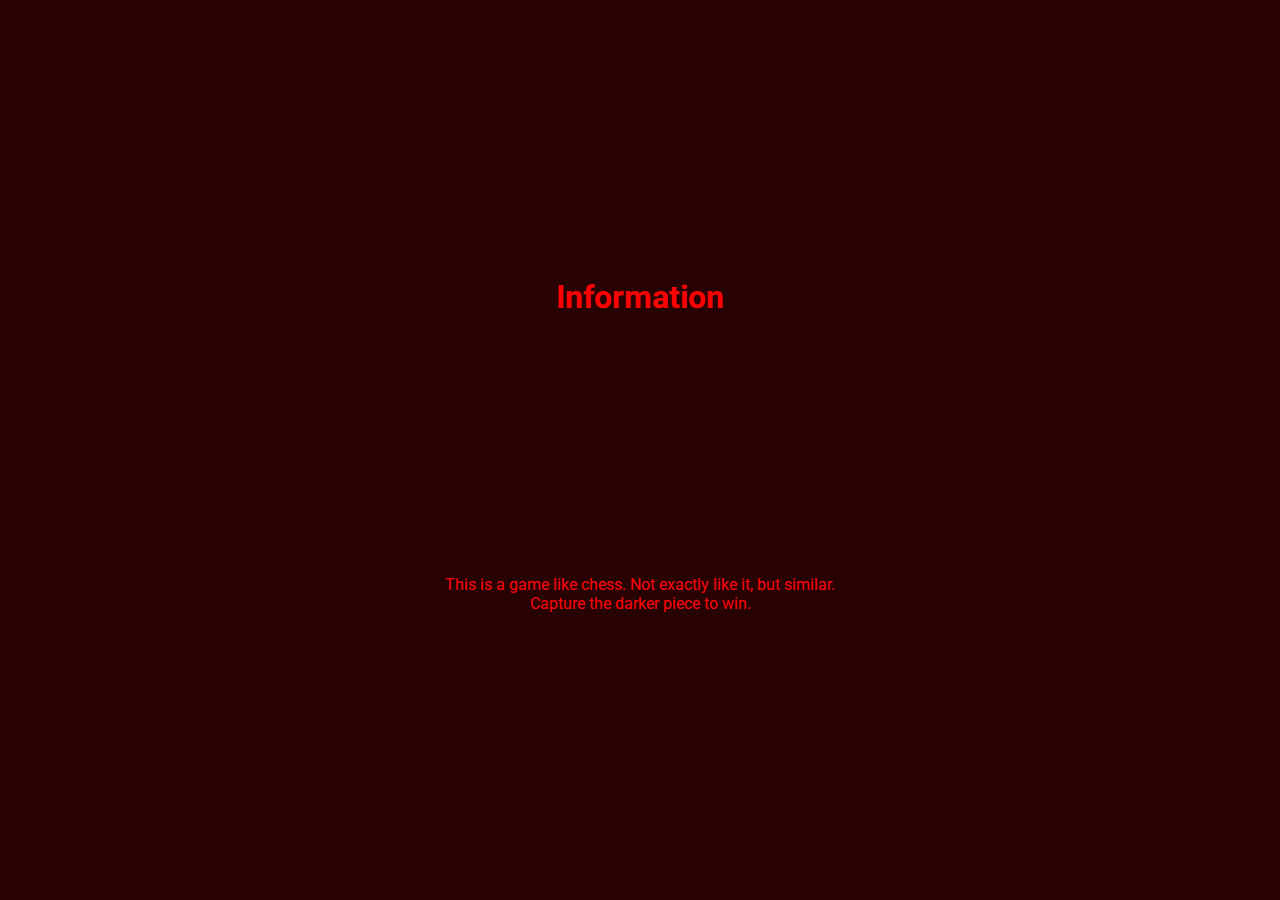
<file: info.html>
<!DOCTYPE html>
<html lang="en">
  <head>
    <meta charset="UTF-8" />
    <meta name="viewport" content="width=device-width, initial-scale=1.0" />
    <title>Infomation</title>
    <link rel="stylesheet" href="p1wins.css" />
  </head>
  <body>
    <h1>Information</h1>
    <p>
      This is a game like chess. Not exactly like it, but similar.<br />
      Capture the darker piece to win.
    </p>
  </body>
</html>
</file>
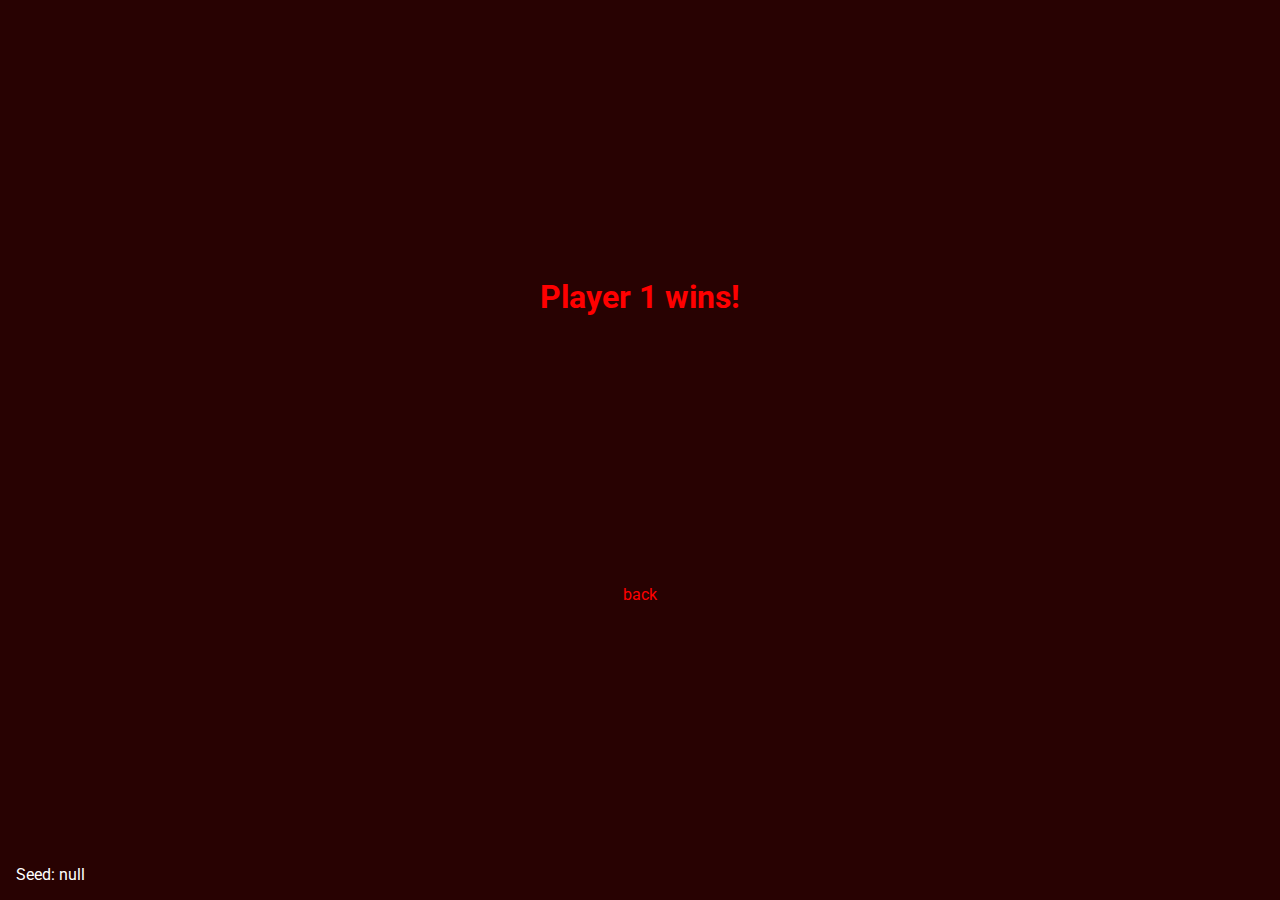
<file: p1wins.html>
<!DOCTYPE html>
<html lang="en">
  <head>
    <meta charset="UTF-8" />
    <meta name="viewport" content="width=device-width, initial-scale=1.0" />
    <title>Player 1 wins</title>
    <link rel="stylesheet" href="p1wins.css" />
  </head>
  <body>
    <h1>Player 1 wins!</h1>
    <a onclick="history.back()">back</a>
    <p id="seed">Seed:</p>
  </body>
  <script>
    document.getElementById("seed").innerHTML =
      "Seed: " + new URLSearchParams(window.location.search).get("seed");
  </script>
</html>
</file>
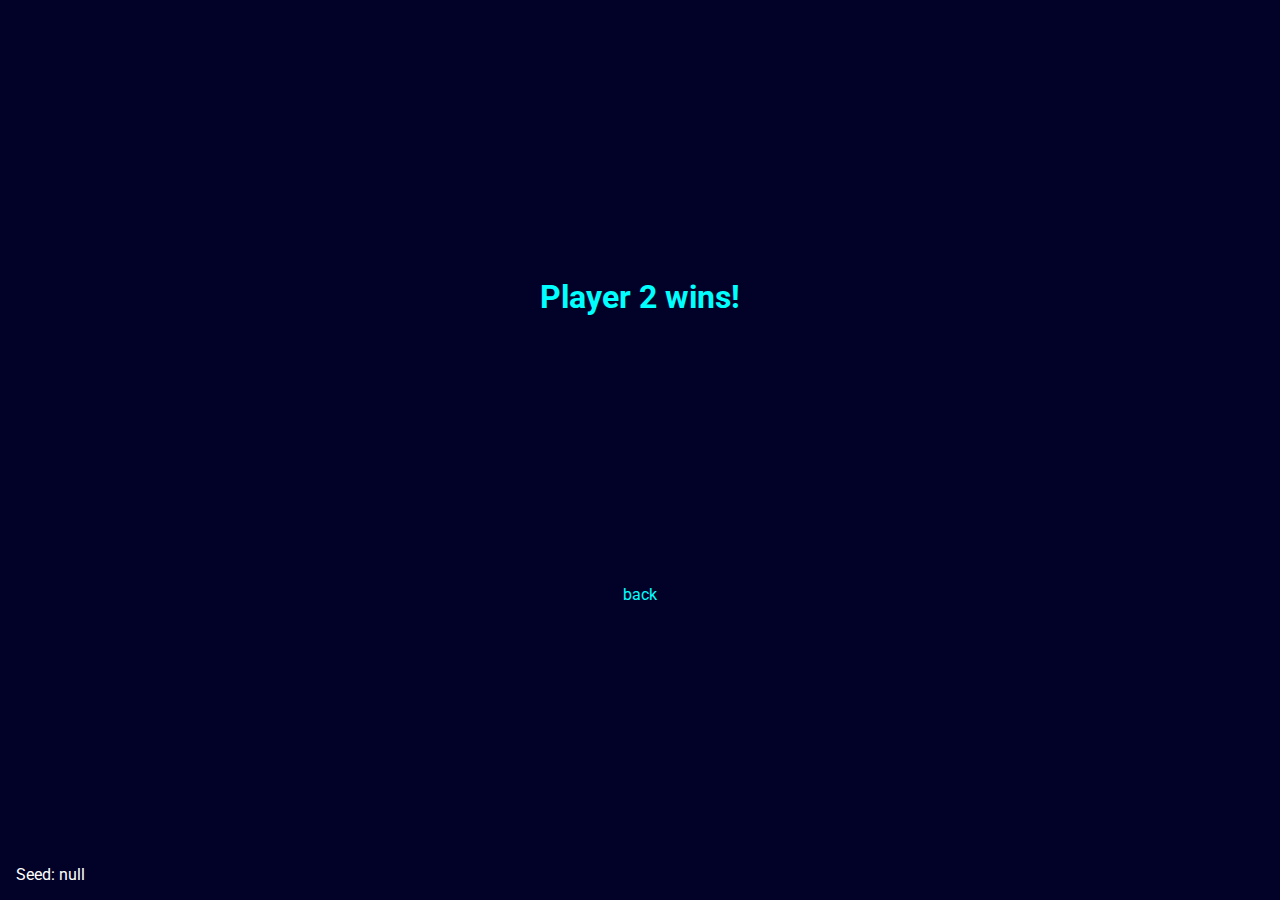
<file: p2wins.html>
<!DOCTYPE html>
<html lang="en">
  <head>
    <meta charset="UTF-8" />
    <meta name="viewport" content="width=device-width, initial-scale=1.0" />
    <title>Player 2 wins</title>
    <link rel="stylesheet" href="p2wins.css" />
  </head>
  <body>
    <h1>Player 2 wins!</h1>
    <a onclick="history.back()">back</a>
    <p id="seed">Seed:</p>
  </body>
  <script>
    document.getElementById("seed").innerHTML =
      "Seed: " + new URLSearchParams(window.location.search).get("seed");
  </script>
</html>
</file>
<file: p1wins.css>
@import url('https://fonts.googleapis.com/css2?family=Roboto&display=swap');
body {
    background: #280202;
}
h1 {
    color: red;
    font-family: "Roboto", sans-serif;
    margin: 0;
    position: absolute;
    top: 33%;
    left: 50%;
    -ms-transform: translate(-50%, -50%);
    transform: translate(-50%, -50%);
}

a, p:not(#seed) {
    color: red;
    font-family: "Roboto", sans-serif;
    margin: 0;
    position: absolute;
    top: 66%;
    left: 50%;
    -ms-transform: translate(-50%, -50%);
    transform: translate(-50%, -50%);
    text-align: center;
}
p#seed { position: absolute; bottom: 0; left: 1em; color: white; font-family: "Roboto"}
</file>
<file: p2wins.css>
@import url('https://fonts.googleapis.com/css2?family=Roboto&display=swap');
body {
    background: #020228;
}
h1 {
    color: hsl(180,100%,50%);
    font-family: "Roboto", sans-serif;
    margin: 0;
    position: absolute;
    top: 33%;
    left: 50%;
    -ms-transform: translate(-50%, -50%);
    transform: translate(-50%, -50%);
}

a {
    color: hsl(180,100%,50%);
    font-family: "Roboto", sans-serif;
    margin: 0;
    position: absolute;
    top: 66%;
    left: 50%;
    -ms-transform: translate(-50%, -50%);
    transform: translate(-50%, -50%);
}
p { position: absolute; bottom: 0; left: 1em; color: white; font-family: "Roboto"}
</file>
